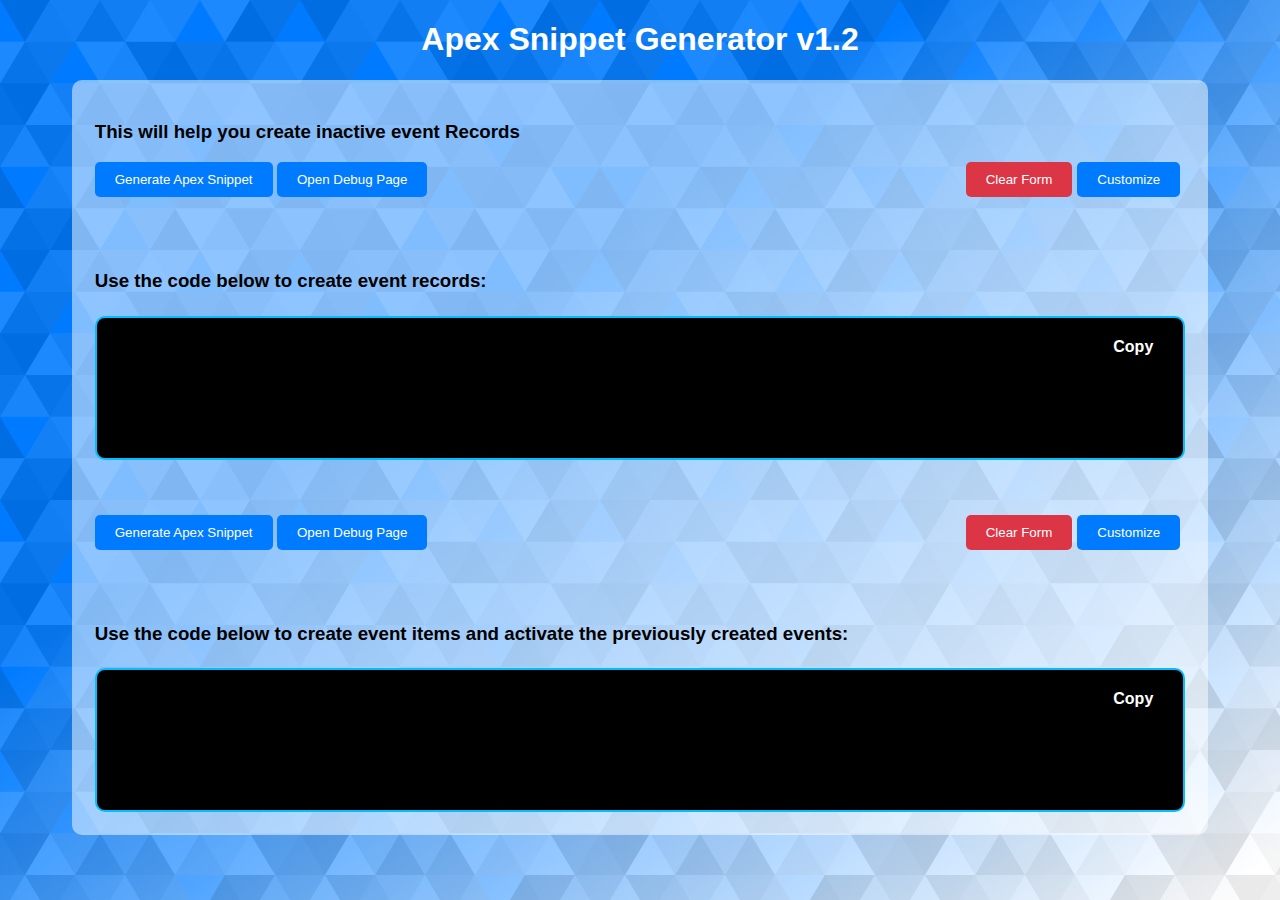
<file: index.html>
<!DOCTYPE html>
<html lang="en">
<head>
    <meta charset="UTF-8">
    <meta name="viewport" content="width=device-width, initial-scale=1.0">
    <title>Events Generator</title>
    <link rel="stylesheet" href="styles.css">
    <link rel="icon" href="https://blackthorn.io/wp-content/uploads/2021/12/blackthron-standard.png" type="image/x-icon">
    <link href='https://fonts.googleapis.com/css?family=Poppins' rel='stylesheet'>
</head>
<body>
    <h1>Apex Snippet Generator v1.2</V></h1>
<div name="MainContent" class="mainContent">

<!-- Add this section to your HTML form -->

<h3> This will help you create inactive event Records</h3>

    <form id="snippetForm">
        <div class="form-group">
            <label for="shortDescription"> Short Description: </label>
            <input type="text" id="shortDescription" name="shortDescription" value="Your descriptiion here" >
        </div>

        <div class="form-group">
            <label for="startValue">Start Record Value: </label>
            <input type="number" id="startValue" name="startValue" value = "1">
        </div>
        
        <div class="form-group">
            <label for="endValue">End Record Value: </label>
            <input type="number" id="endValue" name="endValue" value = "250">
        </div>  

        <div class="form-group">
            <label for="eventNameSuffix">Event Name Suffix: </label>
            <input type="text" id="eventNameSuffix" name="eventNameSuffix" value = "Suffix">
        </div>

        <div class="form-group">
            <label for="eventGroupId">Event Group ID: </label>
            <input type="text" id="eventGroupId" name="eventGroupId" value ="12345678">
        </div>

        <div class="form-group">
            <label for="orgLoginUrl">Org Login URL:</label>
            <input type="text" id="orgLoginUrl" name="orgLoginUrl" value ="https://qatest2.my.salesforce.com/">
        </div>

        <div class="form-group">
            <label for="isVisible">Publish the events? :</label>
            <select id="publish" name="publish">
                <option value="true">True</option>
                <option value="false">False</option>
            </select>
        </div>

        <div class="form-group ui-experience-wrapper">
            <label for="uiExperience">UI Experience:</label>
            <select id="uiExperience" name="uiExperience" class="ui-experience-select">
                <option value="Fullwidth">Fullwidth</option>
                <option value="Simple">Simple</option>
                <option value="Tabbed">Tabbed</option>
                <option value="Dynamic">Dynamic</option>
            </select>
        </div>
        <button type="submit" class="btnGenerate">Generate Apex Snippet</button>  <!-- Button to generate Apex Snippet -->
        <button type="button" class="btnDebug" id="openDebugPage">Open Debug Page</button>  <!-- Button to open debug page -->
        <button type="button" id = btnCustomize2 class = "btnCustomize" onclick="toggleFormVisibility('snippetForm')">Customize</button> <!-- Button to Customize the fields of Apex 1-->
        <button type="button" id="clearForm">Clear Form</button>   <!-- Add a button to clear form fields -->
    </form>

    <!-- Container for generated Apex code for events -->
    <div class="subHeaderContainer">
        <h3 class="subHeaders">Use the code below to create event records:</h3> 
    </div>
    <div id="apexCodeContainer">
        <button id="copyButton" onclick="copyApexCode()">Copy</button>
        <pre id="apexCode"></pre>
    </div>


        
        <!-- Repeat the above pattern for other fields in Snippet Form 2 -->
    

    <!-- Form for Event Items -->
    <form id="snippetForm2">

        <div class="form-group">
            <label for="eventItemPrice">Event Item Price:</label>
            <input type="number" id="eventItemPrice" name="eventItemPrice" value ="0">
        </div>

        <div class="form-group">
            <label for="isFree">Free:</label>
            <select id="isFree" name="isFree">
                <option value="true">True</option>
                <option value="false">False</option>
            </select>
        </div>

        <div class="form-group">
            <label for="ticketName">Event Item Name:</label>
            <input type="text" id="ticketName" name="ticketName" value ="Free Ticket" >
        </div>

        <div class="form-group">
            <label for="itemDescription">Event Item Description:</label>
            <input type="text" id="itemDescription" name="itemDescription" value = "Description" >
        </div>

        <div class="form-group">
            <label for="quantityAvailable">Quantity Made Available:</label>
            <input type="number" id="quantityAvailable" name="quantityAvailable" >
        </div>

        <div class="form-group">
            <label for="isVisible">Are the events already published?:</label>
            <select id="isVisible" name="isVisible">
                <option value="true">True</option>
                <option value="false">False</option>
            </select>
        </div>

        

        <!-- Button to generate Apex Snippet 2 -->
        <button type="submit" class="btnGenerate2">Generate Apex Snippet</button>
        <button type="button" class="btnDebug" id="openDebugPage">Open Debug Page</button>
        <button type="button" id = btnCustomize2 class = "btnCustomize2" onclick="toggleFormVisibility('snippetForm2')">Customize</button>
        <button type="button" id="clearForm2">Clear Form</button>     <!-- Add a button to clear form fields -->
    </form>

    <!-- This will add the Copy Button Label-->
    <h3 class="subHeaders">Use the code below to create event items and activate the previously created events:</h3> 
    <div id="apexCodeContainer2">
        <button id="copyButton2" onclick="copyApexCode2()">Copy</button>
        <pre id="apexCode2"></pre>
    </div>

</div> <!--End of Main Container-->

    <!-- Container for generated Apex code for event items -->
   
    <script src="copy.js"></script>
    <script src="apexScripts.js"></script>
    <script src = "customize.js"></script>
</file>
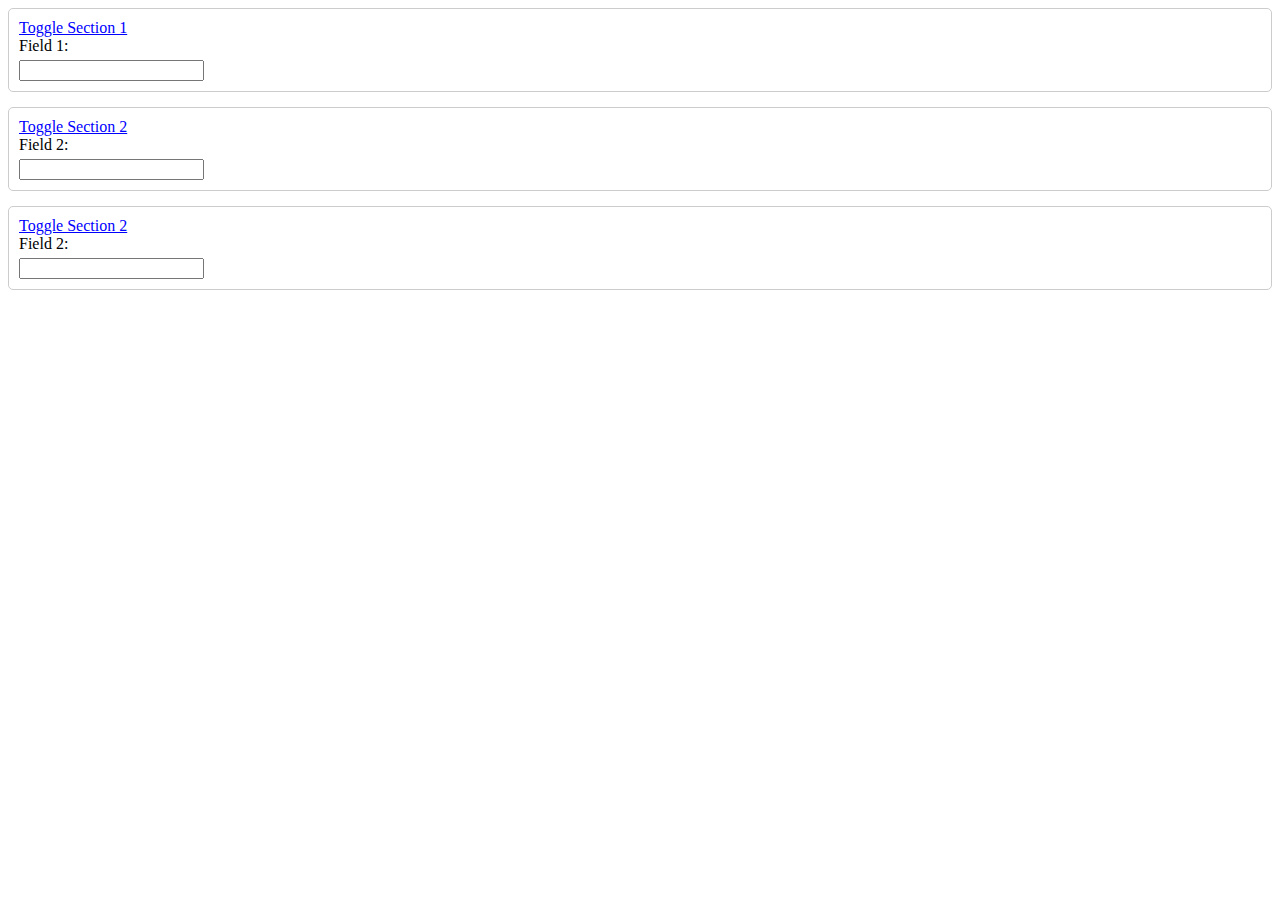
<file: test.html>
<!DOCTYPE html>
<html lang="en">
<head>
    <meta charset="UTF-8">
    <meta name="viewport" content="width=device-width, initial-scale=1.0">
    <style>
        .form-section {
            margin-bottom: 15px;
            border: 1px solid #ccc;
            padding: 10px;
            border-radius: 5px;
        }

        .form-section label {
            display: block;
            margin-bottom: 5px;
        }

        .toggle-button {
            cursor: pointer;
            color: blue;
            text-decoration: underline;
        }

        .hidden {
            display: none;
        }
    </style>
    <title>Foldable Form</title>
</head>
<body>

<div class="form-section" id="section1">
    <div class="toggle-button" onclick="toggleSection('section1')">Toggle Section 1</div>
    <label for="field1">Field 1:</label>
    <input type="text" id="field1">
</div>

<div class="form-section" id="section2">
    <div class="toggle-button" onclick="toggleSection('section2')">Toggle Section 2</div>
    <label for="field2">Field 2:</label>
    <input type="text" id="field2">
</div>

<div class="form-section" id="section2">
    <div class="toggle-button" onclick="toggleSection('section2')">Toggle Section 2</div>
    <label for="field2">Field 2:</label>
    <input type="text" id="field2">
</div>

<script>
    function toggleSection(sectionId) {
        const section = document.getElementById(sectionId);
        if (section) {
            // Toggle the 'hidden' class to show/hide the section
            section.classList.toggle('hidden');
        }
    }
</script>

</body>
</html>
</file>
<file: styles.css>
.form-group {
    display: none; /* Hide the form by default */
}

/* Add styling for the black background and copy button */
#apexCodeContainer, #apexCodeContainer2 {
    background-color: #000;
    padding: 20px;
    position: relative;
    margin-top: 5px;
    min-height: 100px;
    border-radius: 10px;
    border-style: solid;
    border-color: deepskyblue;
    border-width: 2px;
}

h1{
    color:#FFF;
}


#copyButton , #copyButton2 {
    position: absolute;
    top: 10px;
    right: 10px;
    background: none;
    border: none;
    color: #fff;
    cursor: pointer;
    font-size: 16px;
    font-weight: bold;
}

#apexCode, #apexCode2 {
   
    color: #fff;
    font-family: 'Courier New', monospace;
    white-space: pre-wrap;
    word-wrap: break-word;
}


/* Add some basic styles to improve the form's appearance */
body {
    font-family: Arial, sans-serif;
    padding-left: 5%;
    padding-right: 5%;
    background-color: #ffffff;
    background-image: url("data:image/svg+xml,%3Csvg xmlns='http://www.w3.org/2000/svg' width='100%25'%3E%3Cdefs%3E%3ClinearGradient id='a' gradientUnits='userSpaceOnUse' x1='0' x2='0' y1='0' y2='100%25' gradientTransform='rotate(144,960,486)'%3E%3Cstop offset='0' stop-color='%23ffffff'/%3E%3Cstop offset='1' stop-color='%23007BFF'/%3E%3C/linearGradient%3E%3Cpattern patternUnits='userSpaceOnUse' id='b' width='300' height='250' x='0' y='0' viewBox='0 0 1080 900'%3E%3Cg fill-opacity='0.11'%3E%3Cpolygon fill='%23444' points='90 150 0 300 180 300'/%3E%3Cpolygon points='90 150 180 0 0 0'/%3E%3Cpolygon fill='%23AAA' points='270 150 360 0 180 0'/%3E%3Cpolygon fill='%23DDD' points='450 150 360 300 540 300'/%3E%3Cpolygon fill='%23999' points='450 150 540 0 360 0'/%3E%3Cpolygon points='630 150 540 300 720 300'/%3E%3Cpolygon fill='%23DDD' points='630 150 720 0 540 0'/%3E%3Cpolygon fill='%23444' points='810 150 720 300 900 300'/%3E%3Cpolygon fill='%23FFF' points='810 150 900 0 720 0'/%3E%3Cpolygon fill='%23DDD' points='990 150 900 300 1080 300'/%3E%3Cpolygon fill='%23444' points='990 150 1080 0 900 0'/%3E%3Cpolygon fill='%23DDD' points='90 450 0 600 180 600'/%3E%3Cpolygon points='90 450 180 300 0 300'/%3E%3Cpolygon fill='%23666' points='270 450 180 600 360 600'/%3E%3Cpolygon fill='%23AAA' points='270 450 360 300 180 300'/%3E%3Cpolygon fill='%23DDD' points='450 450 360 600 540 600'/%3E%3Cpolygon fill='%23999' points='450 450 540 300 360 300'/%3E%3Cpolygon fill='%23999' points='630 450 540 600 720 600'/%3E%3Cpolygon fill='%23FFF' points='630 450 720 300 540 300'/%3E%3Cpolygon points='810 450 720 600 900 600'/%3E%3Cpolygon fill='%23DDD' points='810 450 900 300 720 300'/%3E%3Cpolygon fill='%23AAA' points='990 450 900 600 1080 600'/%3E%3Cpolygon fill='%23444' points='990 450 1080 300 900 300'/%3E%3Cpolygon fill='%23222' points='90 750 0 900 180 900'/%3E%3Cpolygon points='270 750 180 900 360 900'/%3E%3Cpolygon fill='%23DDD' points='270 750 360 600 180 600'/%3E%3Cpolygon points='450 750 540 600 360 600'/%3E%3Cpolygon points='630 750 540 900 720 900'/%3E%3Cpolygon fill='%23444' points='630 750 720 600 540 600'/%3E%3Cpolygon fill='%23AAA' points='810 750 720 900 900 900'/%3E%3Cpolygon fill='%23666' points='810 750 900 600 720 600'/%3E%3Cpolygon fill='%23999' points='990 750 900 900 1080 900'/%3E%3Cpolygon fill='%23999' points='180 0 90 150 270 150'/%3E%3Cpolygon fill='%23444' points='360 0 270 150 450 150'/%3E%3Cpolygon fill='%23FFF' points='540 0 450 150 630 150'/%3E%3Cpolygon points='900 0 810 150 990 150'/%3E%3Cpolygon fill='%23222' points='0 300 -90 450 90 450'/%3E%3Cpolygon fill='%23FFF' points='0 300 90 150 -90 150'/%3E%3Cpolygon fill='%23FFF' points='180 300 90 450 270 450'/%3E%3Cpolygon fill='%23666' points='180 300 270 150 90 150'/%3E%3Cpolygon fill='%23222' points='360 300 270 450 450 450'/%3E%3Cpolygon fill='%23FFF' points='360 300 450 150 270 150'/%3E%3Cpolygon fill='%23444' points='540 300 450 450 630 450'/%3E%3Cpolygon fill='%23222' points='540 300 630 150 450 150'/%3E%3Cpolygon fill='%23AAA' points='720 300 630 450 810 450'/%3E%3Cpolygon fill='%23666' points='720 300 810 150 630 150'/%3E%3Cpolygon fill='%23FFF' points='900 300 810 450 990 450'/%3E%3Cpolygon fill='%23999' points='900 300 990 150 810 150'/%3E%3Cpolygon points='0 600 -90 750 90 750'/%3E%3Cpolygon fill='%23666' points='0 600 90 450 -90 450'/%3E%3Cpolygon fill='%23AAA' points='180 600 90 750 270 750'/%3E%3Cpolygon fill='%23444' points='180 600 270 450 90 450'/%3E%3Cpolygon fill='%23444' points='360 600 270 750 450 750'/%3E%3Cpolygon fill='%23999' points='360 600 450 450 270 450'/%3E%3Cpolygon fill='%23666' points='540 600 630 450 450 450'/%3E%3Cpolygon fill='%23222' points='720 600 630 750 810 750'/%3E%3Cpolygon fill='%23FFF' points='900 600 810 750 990 750'/%3E%3Cpolygon fill='%23222' points='900 600 990 450 810 450'/%3E%3Cpolygon fill='%23DDD' points='0 900 90 750 -90 750'/%3E%3Cpolygon fill='%23444' points='180 900 270 750 90 750'/%3E%3Cpolygon fill='%23FFF' points='360 900 450 750 270 750'/%3E%3Cpolygon fill='%23AAA' points='540 900 630 750 450 750'/%3E%3Cpolygon fill='%23FFF' points='720 900 810 750 630 750'/%3E%3Cpolygon fill='%23222' points='900 900 990 750 810 750'/%3E%3Cpolygon fill='%23222' points='1080 300 990 450 1170 450'/%3E%3Cpolygon fill='%23FFF' points='1080 300 1170 150 990 150'/%3E%3Cpolygon points='1080 600 990 750 1170 750'/%3E%3Cpolygon fill='%23666' points='1080 600 1170 450 990 450'/%3E%3Cpolygon fill='%23DDD' points='1080 900 1170 750 990 750'/%3E%3C/g%3E%3C/pattern%3E%3C/defs%3E%3Crect x='0' y='0' fill='url(%23a)' width='100%25' height='100%25'/%3E%3Crect x='0' y='0' fill='url(%23b)' width='100%25' height='100%25'/%3E%3C/svg%3E");
    background-attachment: fixed;
    background-size: cover;
}

.mainContent {
    background-color:  rgba(255, 255, 255, 0.5);
    padding: 2%;
    border-radius: 10px;
}

.container {
    max-width: 500px;
    margin: 0 auto;
   
    background-color: #f7f7f7;
    border-radius: 10px;
    box-shadow: 0 4px 8px rgba(0, 0, 0, 0.1);
}

h1 {
    text-align: center;
}

.form-group {
    margin-bottom: 15px;
}

label {
    font-weight: bold;
}

input[type="text"],
input[type="number"] {
    width: 100%;
    padding-top: 10px;
    padding-bottom: 10px;
    border: 1px solid #ccc;
    border-radius: 5px;
}

button {
    padding: 10px 20px;
    background-color: #007bff;
    color: #fff;
    border: none;
    border-radius: 5px;
    cursor: pointer;
    margin-bottom: 5%;
}

button#clearForm , button#clearForm2 {
    background-color: #dc3545;
    float:left;
}

button:hover {
    background-color: #0056b3;
}

button#clearForm:hover, button#clearForm2:hover {
    background-color: #b31e2d;
}

/* Add this CSS to your styles.css file or in a style block in your HTML file */
.ui-experience-wrapper {
    position: relative;
    width: 100%;
}

.ui-experience-wrapper::after {
    position: absolute;
    top: 50%;
    right: 10px;
    transform: translateY(-50%);
    font-size: 20px;
}

.ui-experience-select {
    width: 100%;
    padding-top: 10px;
    border: 1px solid #ccc;
    border-radius: 5px;
    font-size: 18px;
}

.ui-experience-select:focus {
    outline: none;
    border-color: #007bff;
}

btnGenerate , btnDebug
{
    float: left;
    margin-left: 5px;
}

button#clearForm, button#clearForm2 ,button#btnCustomize2, button#btnCustomize
{
    float: right;
    margin-right: 5px;
    
}

.btnMenu {
     height: 50px;
     width: 100%;
}

.subHeaderContainer{
    width: 100%;
    display: block
    
}

h3.subHeaders {
    text-align: left;
    width: 100%;
    display: inline-block;
}

.form-group select {
    width: 100%;
    padding: 8px;
    border-radius: 5px;
    border: 1px solid #ccc;
    font-size: 16px;
    background-color: #fff;
    color: #333;
}

/* Optional: Style the label for the picklist */
.form-group label {
    display: block;
    font-weight: bold;
    margin-bottom: 5px;
}

form#snippetForm2 {
    margin-top: 5%;
}
</file>
